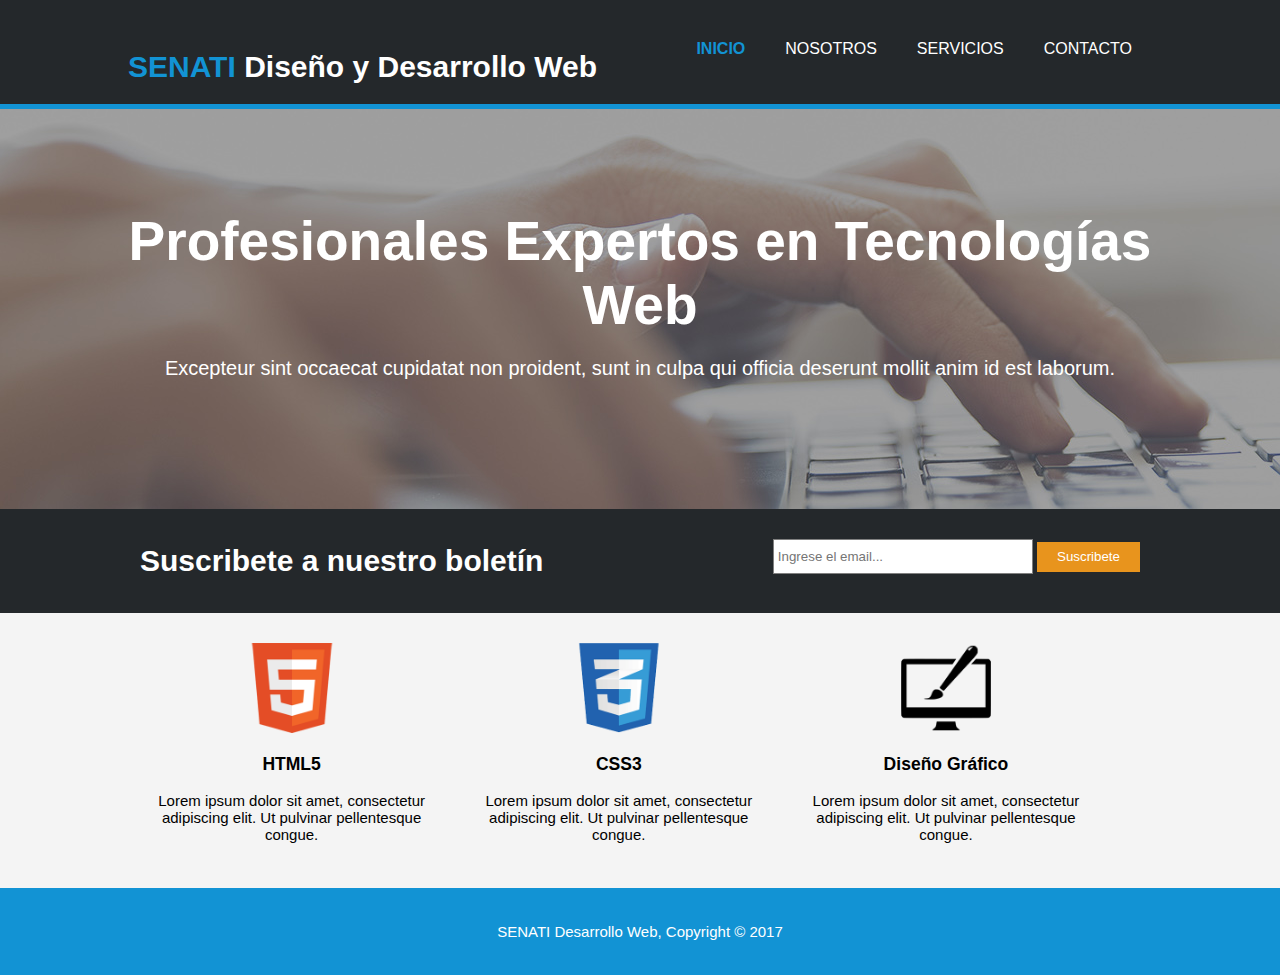
<file: index.html>
<!DOCTYPE html>
<html>
<head>
    <title>Senati Desarrollo Web │ Bienvenidos</title>
    <meta charset="utf-8">
    <meta mane="viewport" content="width-device-width">
    <meta mane="description" content="Diseño y Desarrollo Web">
      <meta mane="keywords" content="diseño web, desarrollo web, seo, posicionamiento web">
      <meta mane="author" content="Render2Web">
      <link rel="stylesheet" type="text/css" href="css/estilos.css">
    
</head>
<body>
	<header>
		<div class="contenedor">
			<div id="marca">
				<h1><span class="resaltado">SENATI</span> Diseño y Desarrollo Web</h1>
			</div>
			<nav>
				<ul>
					<li class="actual"><a href="index.html">Inicio</a></li>
					<li><a href="nosotros.html">Nosotros</a></li>
					<li><a href="servicios.html">Servicios</a></li>
					<li><a href="contacto.html">Contacto</a></li>
				</ul>
			</nav>
		</div>
	</header>
	<section id="cabecera">
		<div class="contenedor">
			<h1>Profesionales Expertos en Tecnologías Web</h1>
			<p>Excepteur sint occaecat cupidatat non
			proident, sunt in culpa qui officia deserunt mollit anim id est laborum.</p>
		</div>
	</section>
	<section id="boletin">
		<div class="contenedor">
			<h1>Suscribete a nuestro boletín</h1>
			<form>
				<input type="email" name="email"placeholder="Ingrese el email...">
				<button type="submit" class="boton1">Suscribete</button>
			</form>
		</div>
	</section>
	<section id="cajas">
		<div class="contenedor">
			<div class="caja">
				<img src="img/logo_html.png">
				<h3>HTML5</h3>
				<p>Lorem ipsum dolor sit amet, consectetur adipiscing elit. Ut pulvinar pellentesque congue.</p>
			</div>
			<div class="caja">
				<img src="img/logo_css.png">
				<h3>CSS3</h3>
				<p>Lorem ipsum dolor sit amet, consectetur adipiscing elit. Ut pulvinar pellentesque congue.</p>
			</div>
			<div class="caja">
				<img src="img/logo_brush.png">
				<h3>Diseño Gráfico</h3>
				<p>Lorem ipsum dolor sit amet, consectetur adipiscing elit. Ut pulvinar pellentesque congue.</p>
			</div>
		</div>
	</section>

	<footer>
		<p> SENATI Desarrollo Web, Copyright &copy; 2017</p>
	</footer>


</body>
</html>
</file>
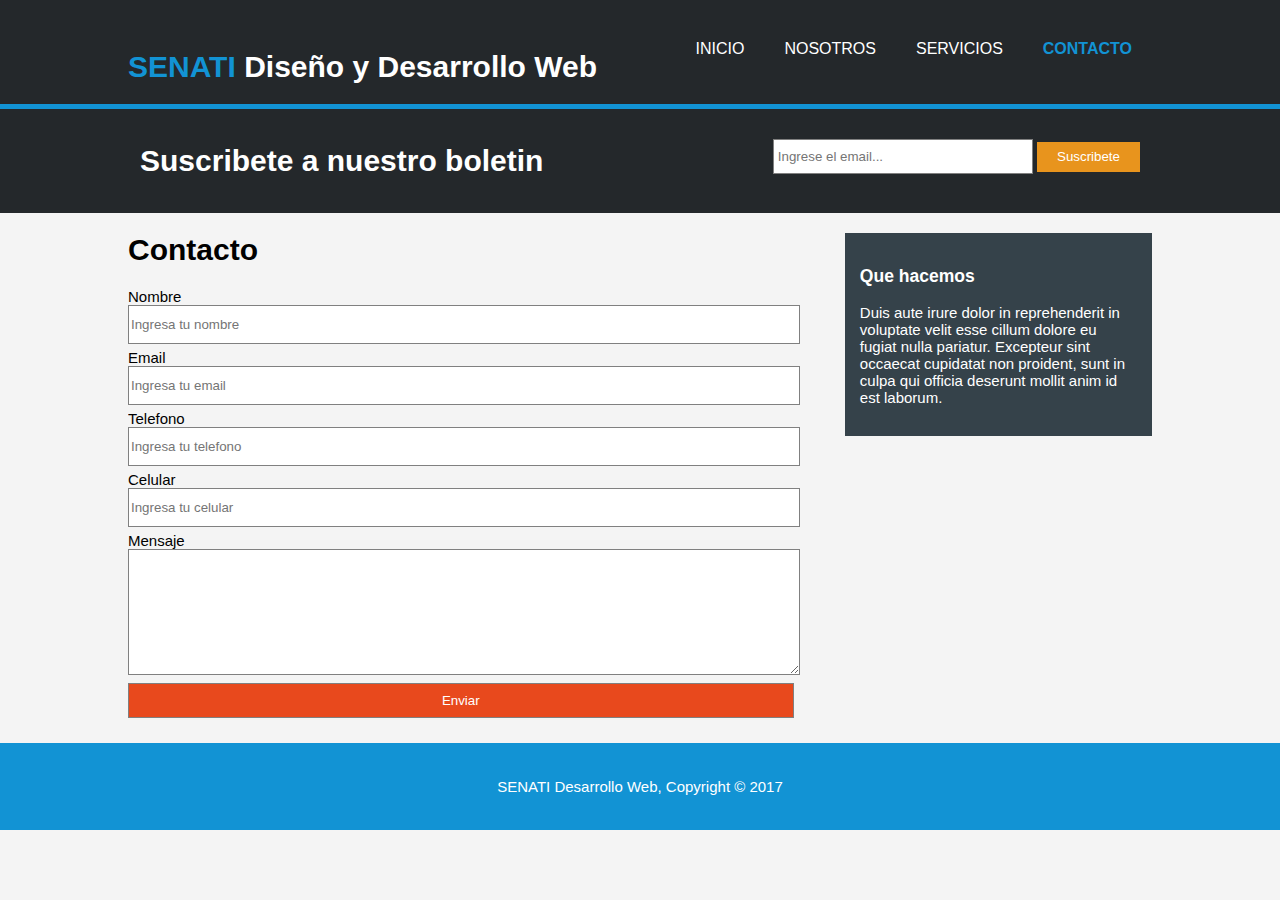
<file: contacto.html>
<!DOCTYPE html>
<html>
<head>
    <title>Senati Desarrollo Web │ Servicios</title>
    <meta charset="utf-8">
    <meta mane="viewport" content="width-device-width">
    <meta mane="description" content="Diseño y Desarrollo Web">
      <meta mane="keywords" content="diseño web, desarrollo web, seo, posicionamiento web">
      <meta mane="author" content="Render2Web">
      <link rel="stylesheet" type="text/css" href="css/estilos.css">
    
</head>
<body>
	  <header>
		    <div class="contenedor">
			      <div id="marca">
			         	<h1><span class="resaltado">SENATI</span> Diseño y Desarrollo Web</h1>
			  </div>
		   	<nav>
				   <ul>
				     	<li><a href="index.html">Inicio</a></li>
				    	<li><a href="nosotros.html">Nosotros</a></li>
					    <li><a href="servicios.html">Servicios</a></li>
					    <li class="actual"><a href="contacto.html">Contacto</a></li>
				 </ul>
			 </nav>
		</div>
	</header>

	<section id="boletin">
		<div class="contenedor">
			<h1>Suscribete a nuestro boletin</h1>
			<form>
				<input type="email" name="email"placeholder="Ingrese el email...">
				<button type="submit" class="boton1">Suscribete</button>
			</form>
		</div>
	</section>

	<section id="main">
		<div class="contenedor">
			<article id="main-col">
				<h1>Contacto</h1>
				<form>
					<label>Nombre</label>
					<input type="text" name="nombre" placeholder="Ingresa tu nombre">
					<br>
					<label>Email</label>
					<input type="text" name="email" placeholder="Ingresa tu email">
					<br>
					<label>Telefono</label>
					<input type="text" name="telefono" placeholder="Ingresa tu telefono">
					<br>
					<label>Celular</label>
					<input type="text" name="celular" placeholder="Ingresa tu celular">
					<br>
					<label>Mensaje</label>
					<textarea></textarea>
					<br>
					<input type="submit" value="Enviar">


				</form>

			    
		</article>

		<aside id="lateral">
			<div class="oscuro">
				<h3>Que hacemos</h3>
				<p>Duis aute irure dolor in reprehenderit in voluptate velit esse
				cillum dolore eu fugiat nulla pariatur. Excepteur sint occaecat cupidatat non
				proident, sunt in culpa qui officia deserunt mollit anim id est laborum.</p>
			</div>
		</aside>
		</div>	
	</section>
	

	<footer>
		<p> SENATI Desarrollo Web, Copyright &copy; 2017</p>
	</footer>


</body>
</html>
</file>
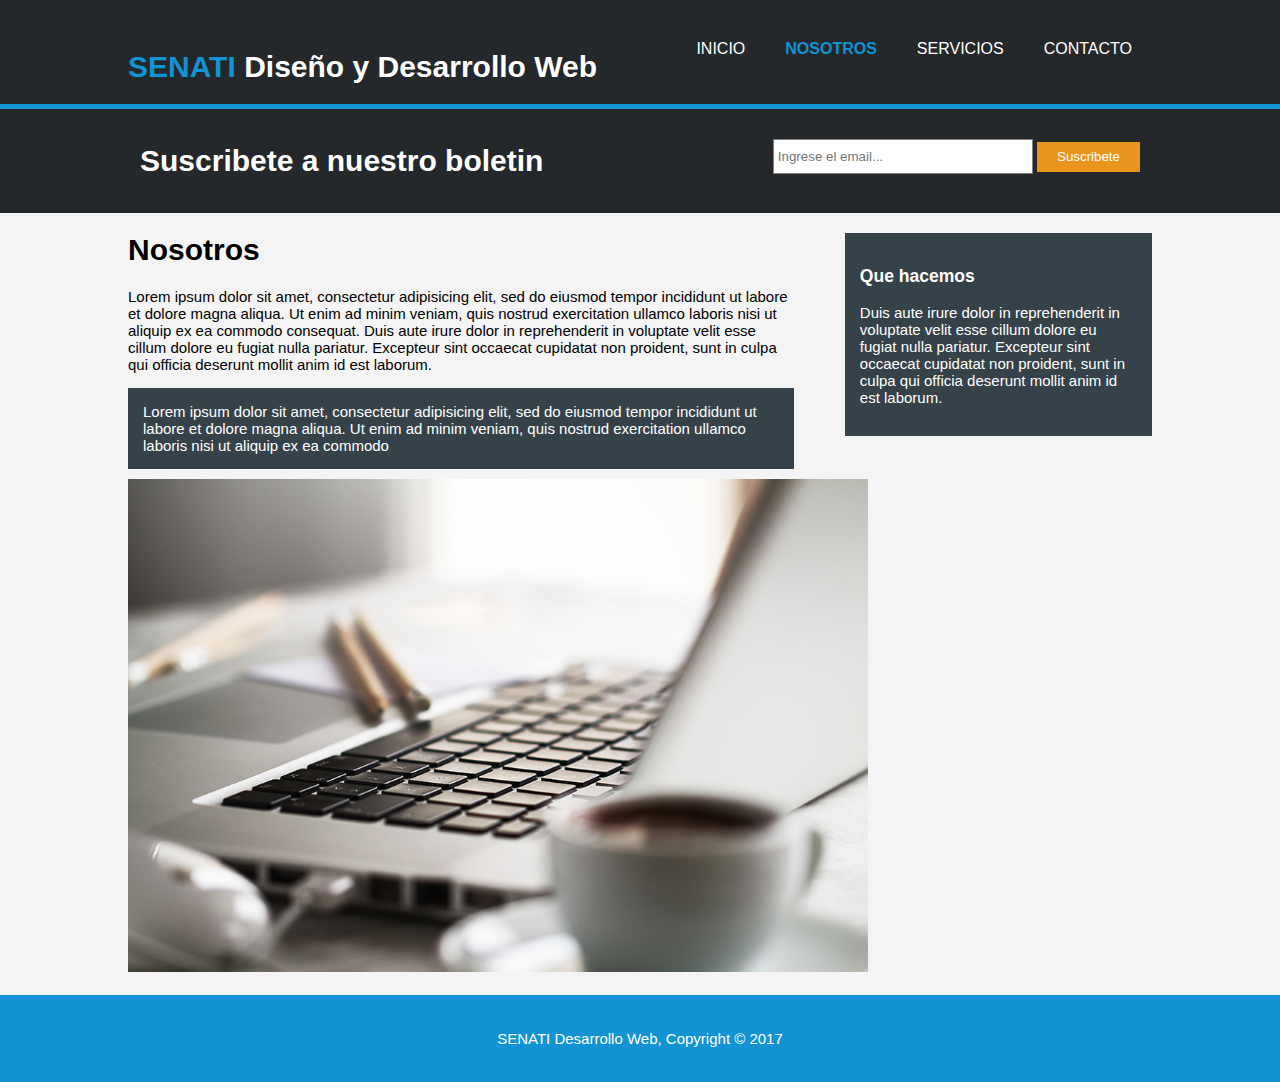
<file: nosotros.html>
<!DOCTYPE html>
<html>
<head>
    <title>Senati Desarrollo Web │ Bienvenidos</title>
    <meta charset="utf-8">
    <meta mane="viewport" content="width-device-width">
    <meta mane="description" content="Diseño y Desarrollo Web">
      <meta mane="keywords" content="diseño web, desarrollo web, seo, posicionamiento web">
      <meta mane="author" content="Render2Web">
      <link rel="stylesheet" type="text/css" href="css/estilos.css">
    
</head>
<body>
	<header>
		<div class="contenedor">
			<div id="marca">
				<h1><span class="resaltado">SENATI</span> Diseño y Desarrollo Web</h1>
			</div>
			<nav>
				<ul>
					<li><a href="index.html">Inicio</a></li>
					<li class="actual"><a href="nosotros.html">Nosotros</a></li>
					<li><a href="servicios.html">Servicios</a></li>
					<li><a href="contacto.html">Contacto</a></li>
				</ul>
			</nav>
		</div>
	</header>

	<section id="boletin">
		<div class="contenedor">
			<h1>Suscribete a nuestro boletin</h1>
			<form>
				<input type="email" name="email"placeholder="Ingrese el email...">
				<button type="submit" class="boton1">Suscribete</button>
			</form>
		</div>
	</section>

	<section id="main">
		<div class="contenedor">
			<article id=main-col>
			    <h1>Nosotros</h1>
			        <p>Lorem ipsum dolor sit amet, consectetur adipisicing elit, sed do eiusmod
			        tempor incididunt ut labore et dolore magna aliqua. Ut enim ad minim veniam,
			        quis nostrud exercitation ullamco laboris nisi ut aliquip ex ea commodo
			        consequat. Duis aute irure dolor in reprehenderit in voluptate velit esse
			        cillum dolore eu fugiat nulla pariatur. Excepteur sint occaecat cupidatat non
			        proident, sunt in culpa qui officia deserunt mollit anim id est laborum.</p>
			        <p class="oscuro">
			            Lorem ipsum dolor sit amet, consectetur adipisicing elit, sed do eiusmod
			            tempor incididunt ut labore et dolore magna aliqua. Ut enim ad minim veniam,
			            quis nostrud exercitation ullamco laboris nisi ut aliquip ex ea commodo
			        </p>

			<img src="img/891.jpg" width="740">
		</article>

		<aside id="lateral">
			<div class="oscuro">
				<h3>Que hacemos</h3>
				<p>Duis aute irure dolor in reprehenderit in voluptate velit esse
				cillum dolore eu fugiat nulla pariatur. Excepteur sint occaecat cupidatat non
				proident, sunt in culpa qui officia deserunt mollit anim id est laborum.</p>
			</div>
		</aside>
		</div>	
	</section>
	

	<footer>
		<p> SENATI Desarrollo Web, Copyright &copy; 2017</p>
	</footer>


</body>
</html>
</file>
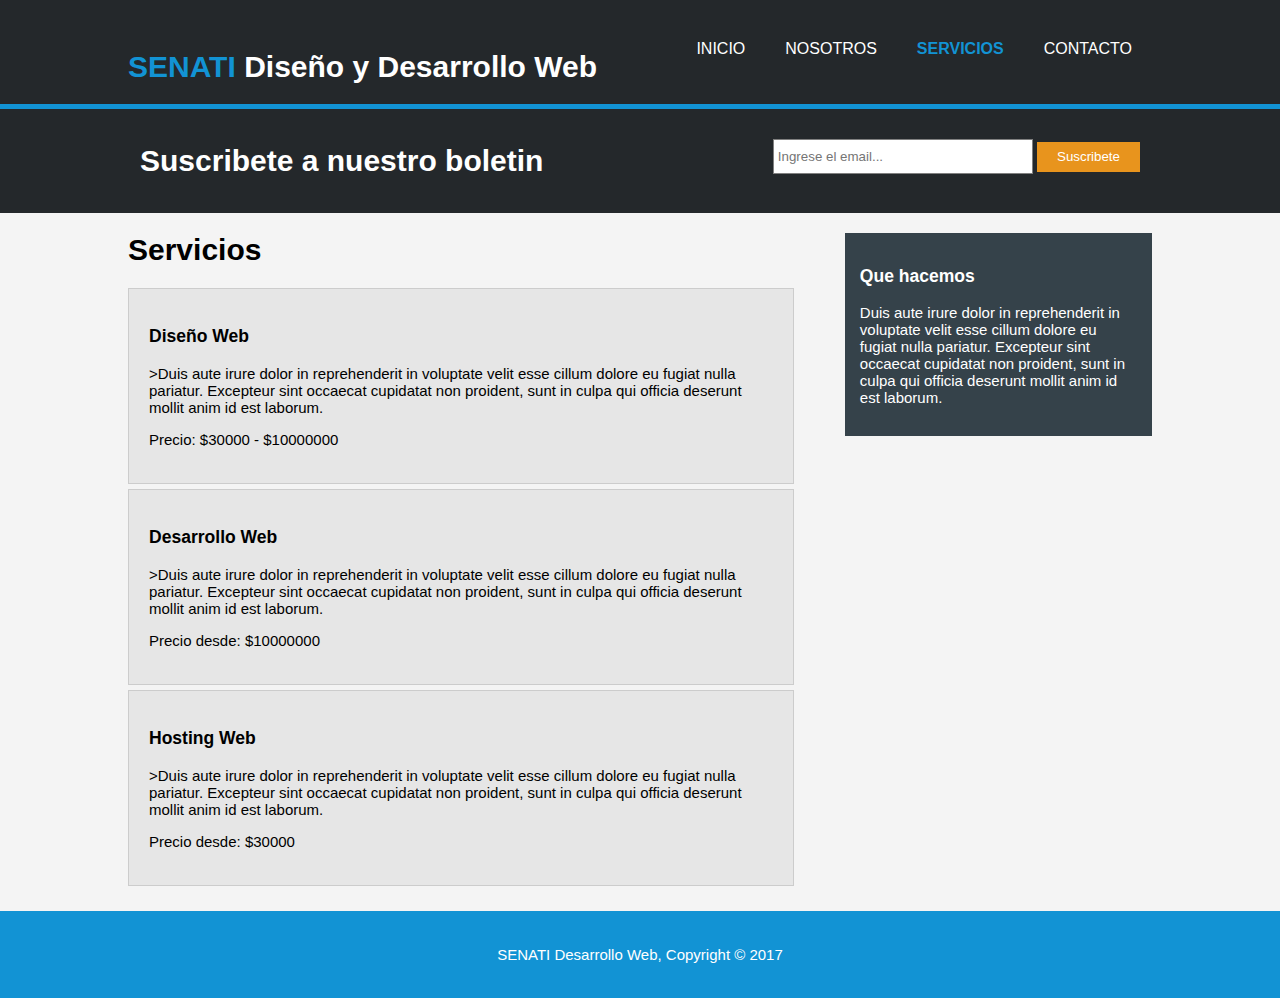
<file: servicios.html>
<!DOCTYPE html>
<html>
<head>
    <title>Senati Desarrollo Web │ Servicios</title>
    <meta charset="utf-8">
    <meta mane="viewport" content="width-device-width">
    <meta mane="description" content="Diseño y Desarrollo Web">
      <meta mane="keywords" content="diseño web, desarrollo web, seo, posicionamiento web">
      <meta mane="author" content="Render2Web">
      <link rel="stylesheet" type="text/css" href="css/estilos.css">
    
</head>
<body>
	<header>
		<div class="contenedor">
			<div id="marca">
				<h1><span class="resaltado">SENATI</span> Diseño y Desarrollo Web</h1>
			</div>
			<nav>
				<ul>
					<li><a href="index.html">Inicio</a></li>
					<li><a href="nosotros.html">Nosotros</a></li>
					<li class="actual"><a href="servicios.html">Servicios</a></li>
					<li><a href="contacto.html">Contacto</a></li>
				</ul>
			</nav>
		</div>
	</header>

	<section id="boletin">
		<div class="contenedor">
			<h1>Suscribete a nuestro boletin</h1>
			<form>
				<input type="email" name="email"placeholder="Ingrese el email...">
				<button type="submit" class="boton1">Suscribete</button>
			</form>
		</div>
	</section>

	<section id="main">
		<div class="contenedor">
			<article id="main-col">
					<h1>Servicios</h1>
		<ul id="servicios">
			<li>
				<h3>Diseño Web</h3>
				<p>>Duis aute irure dolor in reprehenderit in voluptate velit esse
				cillum dolore eu fugiat nulla pariatur. Excepteur sint occaecat cupidatat non
				proident, sunt in culpa qui officia deserunt mollit anim id est laborum.</p>
				<p>Precio: $30000 - $10000000</p>
			</li>
			<li>
				<h3>Desarrollo Web</h3>
				<p>>Duis aute irure dolor in reprehenderit in voluptate velit esse
				cillum dolore eu fugiat nulla pariatur. Excepteur sint occaecat cupidatat non
				proident, sunt in culpa qui officia deserunt mollit anim id est laborum.</p>
				<p>Precio desde: $10000000</p>
			</li>
			<li>
				<h3>Hosting Web</h3>
				<p>>Duis aute irure dolor in reprehenderit in voluptate velit esse
				cillum dolore eu fugiat nulla pariatur. Excepteur sint occaecat cupidatat non
				proident, sunt in culpa qui officia deserunt mollit anim id est laborum.</p>
				<p>Precio desde: $30000</p>
			</li>

		</ul>
			    
		</article>

		<aside id="lateral">
			<div class="oscuro">
				<h3>Que hacemos</h3>
				<p>Duis aute irure dolor in reprehenderit in voluptate velit esse
				cillum dolore eu fugiat nulla pariatur. Excepteur sint occaecat cupidatat non
				proident, sunt in culpa qui officia deserunt mollit anim id est laborum.</p>
			</div>
		</aside>
		</div>	
	</section>
	

	<footer>
		<p> SENATI Desarrollo Web, Copyright &copy; 2017</p>
	</footer>


</body>
</html>
</file>
<file: css/estilos.css>
body{
	font: 15px Arial, Helvetica, sans-serif;
	padding: 0;
	margin: 0;
	background-color: #f4f4f4;
}

/*Estilos globales*/
.contenedor{
	width: 80%;
	margin: auto;
	overflow: hidden;
}

ul{
	margin: 0;
	padding: 0;
}

.boton1{
	height: 30px;
	background: #e8941d;
	border: 0;
	padding-left: 20px;
	padding-right: 20px;
	color: #fff;
}

/* Encabezado */
header{
	background-color: #24282b;
	color: #fff;
	padding-top: 30px;
	min-height: 70px;
	border-bottom: 5px solid #1293d4;
}

header a{
	color: #fff;
	text-decoration: none;
	text-transform: uppercase;
	font-size: 16px;
}

header li{
	float: left;
	display: inline;
	padding: 0 20px 0 20px;
}

header #marca{
	float: left;
}

header #marca{
	margin: 0;
}

header nav{
	float: right;
	margin-top: 10px;
}

header .resaltado, header .actual a{
	color: #1293d4;
	font-weight: bold;
}

header a:hover{
	color: #ccc;
	font-weight: bold;
}

/* Cabecera con imagen */
#cabecera{
	min-height: 400px;
	background: url('../img/cabecera.jpg') no-repeat 0 -400px;
	text-align: center;
	color: #fff;
}

#cabecera h1{
	margin-top: 100px;
	font-size: 55px;
	margin-bottom: 10px;
}

#cabecera p{
	font-size: 20px;
}


/* Formulario boletin */

#boletin{
	padding: 15px;
	color: #fff;
	background: #24282b;
}

#boletin h1{
	float: left;
}


#boletin form{
	float: right;
	margin-top: 15px;

}

#boletin input[type="email"]{
padding: 4px;
height: 25px;
width: 250px;
}



/* Cajas*/
#cajas{
	margin-top: 20px;
}

#cajas .caja{
	float: left;
	text-align: center;
	width: 30%;
	padding: 10px;
}

#cajas .caja img{
	width: 90px;
}
/* Lateral */
aside#lateral{
	float: right;
	width: 30%;
	margin-top: 10px;

}

.oscuro{
	padding: 15px;
	background-color: #35424a;
	color: #fff;
	margin-top: 10px;
	margin-bottom: 10px;
}

/* Main-col */

article#main-col{
	float: left;
	width: 65%;
}

/* Servicios */

ul#servicios li{
	list-style: none;
	padding: 20px;
	border: 1px solid #ccc;
	margin-bottom: 5px;
	background-color: #e6e6e6;

}




/* Footer o pie de pagina */
footer{
	padding: 20px;
	margin-top: 20px;
	color: #fff;
	background-color: #1293d4;
	text-align: center;
}
/*Formulario de contacto*/

input, textarea{
	width: 100%;
	height: 35px;
	border: 1px solid gray;
	margin-bottom: 5px;

}
textarea{
	height: 120px;
}

input[type="submit"]{
	background-color: #e8491d;
	color: #fff;
}



/* Media Queries - responsive */
@media(max-width: 768px){
	header #marca,
	header nav,
	header nav li,
	#boletin h1,
	#boletin form,
	#cajas .caja,
	article#main-col,
	aside#lateral{
		float: none;
		text-align: center;
		width: 100%;
 }
	header{
		padding-bottom: 20px;
	}

	#boletin h1{
		margin-top: 40px;

	}

	#boletin button{
		display: block;
		width: 100%;
	}

	#boletin form input[type="email"]{
		width: 100%;
		margin-bottom: 5px;

	}

	input. textarea{
		width: 98%;

	}
}
</file>
